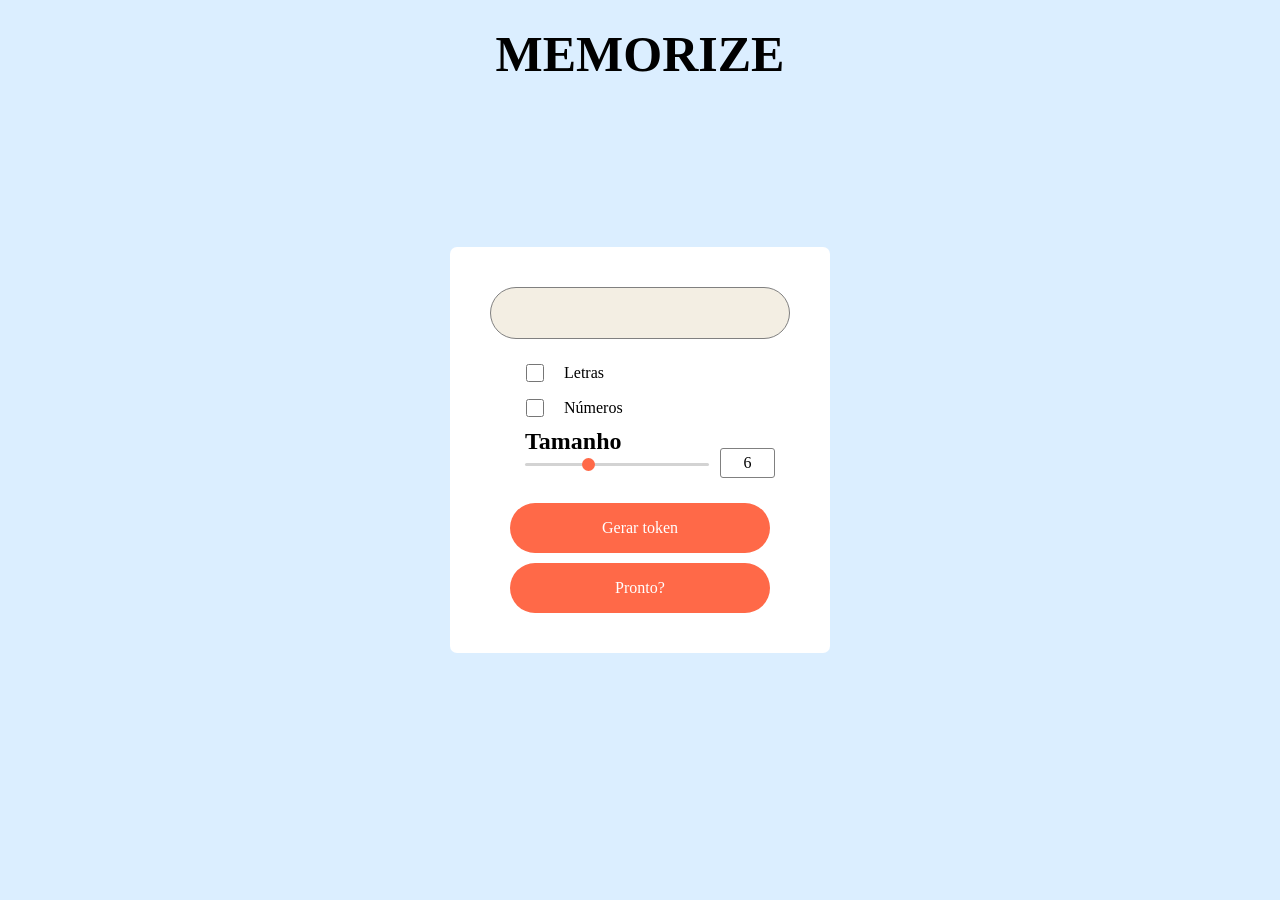
<file: index.html>
<!DOCTYPE html>
<html lang="pt-br">
<head>
    <meta charset="UTF-8">
    <meta name="viewport" content="width=device-width, initial-scale=1.0">
    <title>Memorize</title>
    <link rel="stylesheet" href="style.css">
    <link rel="icon" href="https://cdn-icons-png.flaticon.com/512/6133/6133741.png">

</head>
<body>
    <h1>MEMORIZE</h1>
<div class="container">

    <div class="token-box">
        <h3 class="token"></h3>
    </div>

    <div class="checkboxes-box">
        <div class="lowercase">
            <input type="checkbox" id="lowercase">
            <span>Letras</span>
        </div>
        <div class="numbers">
            <input type="checkbox" id="numbers">
            <span>Números</span>
        </div>
    </div>

    <div class="token-length">
        <h2>Tamanho</h2>
        <input type="range" min="4" max="10" value="6" oninput="tokenLenght()">
        <div class="length-value">6</div>
    </div>
    <br>
    <button class="generate-btn">Gerar token</button>
    <a class="ready-btn" href="play.html">Pronto?</a>

</div>
<script src="memorize.js"></script>
</body>
</html>
</file>
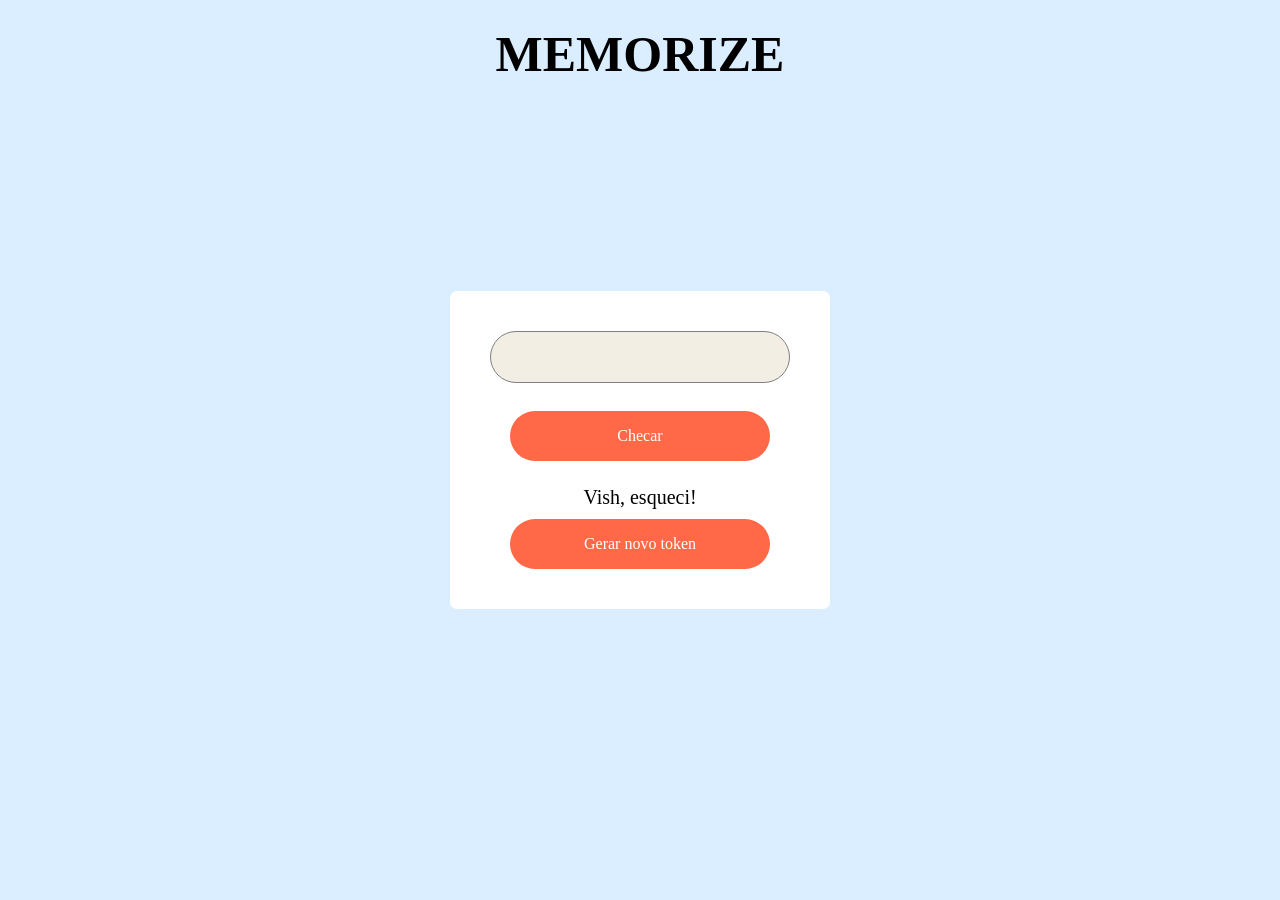
<file: play.html>
<!DOCTYPE html>
<html lang="pt-br">
    <head>
        <meta charset="UTF-8">
        <meta name="viewport" content="width=device-width, initial-scale=1.0">
        <title>Memorize</title>
        <link rel="stylesheet" href="style.css">
        <link rel="icon" href="https://cdn-icons-png.flaticon.com/512/6133/6133741.png">
    </head>

    <body>
        <h1>MEMORIZE</h1>
        <div class="container">
            <input type="text" class="token-box">
            <br>
            <button class="check-btn">Checar</button>
            <div class="P">
                <p>Vish, esqueci!</p>
            </div>
            <a class="again-btn" href="index.html">Gerar novo token</a>
        </div>
        <div class="message"></div>

        <script src="play.js"></script>
    </body>
</html>
</file>
<file: style.css>
*{
    margin:0; 
    padding:0; 
    box-sizing: border-box;
    font-family: 'Comic Sans MS';
}

body{
    background: #DBEEFF;
}

h1{
    color: black;
    text-align: center;
    margin-top: 25px;
    margin-bottom: 25px;
    font-size: 50px;
}

.container{
    padding: 40px;
    width:380px; 
    background: white;
    border-radius:7px;
    position:absolute;
    top:50%;
    left:50%;
    transform:translate(-50%,-50%);
}


.container .token-box{
    height:45px;
    width:100%; 
    border-radius: 30px;
    background: #f3eee3;
    border: 1px solid grey;
    font-weight: bold;
    padding: 25px;
    display: flex;
    align-items: center;
    font-size: 20px;
}

.container .token-box h2{
    font-size:30px;
    color:grey;
    font-weight:400px;
}

.message {
    text-align: center;
    font-size: 1.2rem;
    margin-top: 20px;
}

.P{
    text-align: center;
    padding-top: 25px;
    text-decoration: none;
    font-size: 20px;
}

.container .checkboxes-box{
    padding:1px;
    margin-top:15px;
}

.container .check-btn{
    padding-bottom: 0px;
}

.container .checkboxes-box div{
    height:35px;
    width:100%;
    padding-left: 35px;
    display: flex;
    align-items: center;
}

.container .checkboxes-box  div span{
    padding-left: 20px;
} 

.container .checkboxes-box div input{
    height:18px; 
    width: 18px;
    border:1px solid grey;
    border-radius: 5px;
    display: flex;
    align-items:center;
    justify-content:center;
    cursor:pointer;
}

.container .checkboxes-box div input ::before{
    content: "\f00c";
    position: absolute;
    font-family: FontAwesome; 
    color: white;
    font-size:11px;
    display:none;
}

.container .checkboxes-box div input:checked{
    background: #FF6948;
    border-color:#FF6948;
}

.container .checkboxes-box div input:checked::before{
    display: block;
}

.container .token-length{
    padding: 2px;
    padding-left: 35px;
}

.container .token-length h3{
    font-size: 15px;
    color: grey;
    font-weight: 500;
    margin-top: 12px;
}

.container .token-length input{
    -webkit-appearance:none;
    height: 3px;
    width: 70%;
    background: lightgrey;
    position: relative;
    top:-3px;
    cursor: pointer;
    border-radius: 3px;
}

.container .token-length input::-webkit-slider-thumb{
    -webkit-appearance:none;
    height: 13px;
    width: 13px;
    border-radius: 100%;
    background: #FF6948;
    cursor: pointer;
}

.container .token-length .length-value{
    height:30px;
    width: 55px;
    background: white;
    display: flex;
    align-items: center;
    justify-content: center;
    border-radius: 3px;
    border: 1px solid grey;
    position: absolute;
    right: 55px;
    margin-top: -25px;
}

.container .generate-btn, .ready-btn, .check-btn, .again-btn{
    all: unset;
    height: 50px;
    width: 260px;
    background: #FF6948;
    color: white;
    border-radius: 30px;
    display: flex;
    align-items: center;
    justify-content: center;
    margin: auto;
    margin-top: 10px;
    cursor: pointer;
}    

::selection{
    background-color: rgb(100, 149, 237, 0.8);
    color: white;
}
</file>
